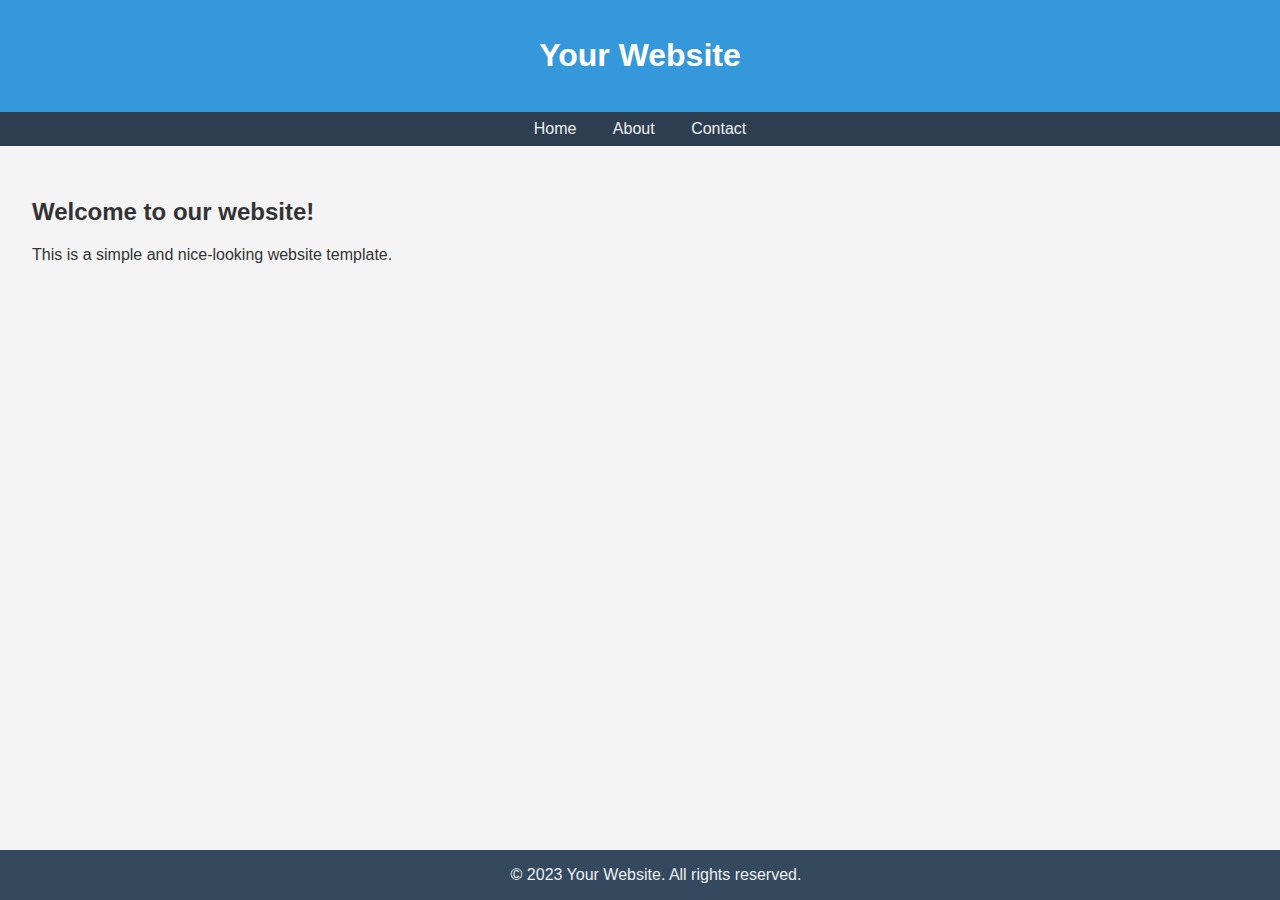
<file: home.html>
<!DOCTYPE html>
<html lang="en">
<head>
    <meta charset="UTF-8">
    <meta name="viewport" content="width=device-width, initial-scale=1.0">
    <title>Your Website Title</title>
    <style>
        body {
            font-family: 'Arial', sans-serif;
            margin: 0;
            padding: 0;
            background-color: #f4f4f4;
            color: #333;
        }

        header {
            background-color: #3498db;
            color: #fff;
            text-align: center;
            padding: 1em;
        }

        nav {
            background-color: #2c3e50;
            color: #ecf0f1;
            text-align: center;
            padding: 0.5em;
        }

        nav a {
            color: #ecf0f1;
            text-decoration: none;
            padding: 1em;
        }

        section {
            padding: 2em;
        }

        footer {
            background-color: #34495e;
            color: #ecf0f1;
            text-align: center;
            padding: 1em;
            position: absolute;
            bottom: 0;
            width: 100%;
        }
    </style>
</head>
<body>

    <header>
        <h1>Your Website</h1>
    </header>

    <nav>
        <a href="#">Home</a>
        <a href="#">About</a>
        <a href="#">Contact</a>
    </nav>

    <section>
        <h2>Welcome to our website!</h2>
        <p>This is a simple and nice-looking website template.</p>
    </section>

    <footer>
        &copy; 2023 Your Website. All rights reserved.
    </footer>

</body>
</html>
</file>
